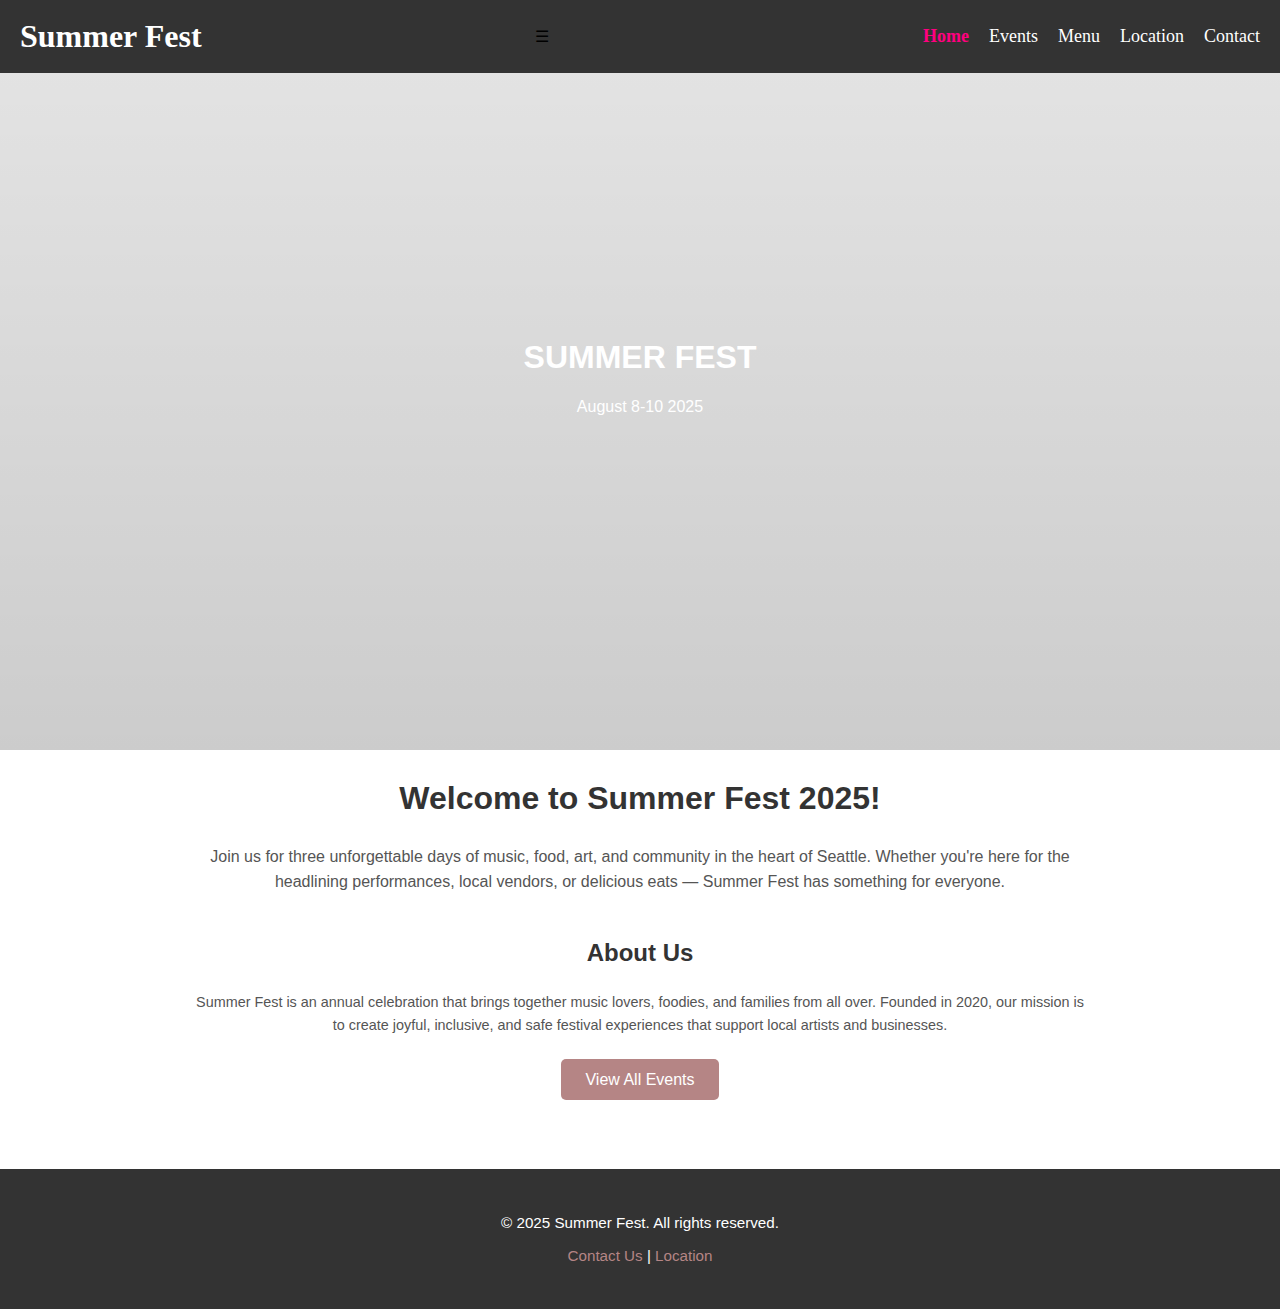
<file: index.html>
<!DOCTYPE html>
<html lang="en">
<head>
    <meta charset="UTF-8">
    <meta name="viewport" content="width=device-width, initial-scale=1.0">
    <title>Summer Fest 2025</title>
    <link rel="stylesheet" href="styles.css">
</head>
<body>
    <header>
        <!-- NAVBAR -->
        <nav>
        <div class="logo">Summer Fest</div>
        <input type="checkbox" id="menu-toggle">
        <label for="menu-toggle" class="menu-icon">&#9776;</label>
            <ul id="nav-links">
                <li><a href="index.html" class="current">Home</a></li>
                <li><a href="events.html">Events</a></li>
                <li><a href="menu.html">Menu</a></li>
                <li><a href="location.html">Location</a></li>
                <li><a href="contact.html">Contact</a></li>
            </ul>
        </nav>
    </header>
    <!-- HERO IMAGE -->
    <div class="hero-image">
        <div class="hero-text">
            <h1>SUMMER FEST</h1>
            <p>August 8-10 2025</p>
        </div>
    </div>
    <main class="home-content">
        <section class="welcome-section">
            <h2>Welcome to Summer Fest 2025!</h2>
            <p>
            Join us for three unforgettable days of music, food, art, and community in the heart of Seattle. 
            Whether you're here for the headlining performances, local vendors, or delicious eats — 
            Summer Fest has something for everyone.
            </p>
        </section>
        <section class="about-section">
            <h3>About Us</h3>
            <p class="about-section-p">
            Summer Fest is an annual celebration that brings together music lovers, foodies, and families from all over. Founded in 2020, our mission is to create joyful, inclusive, and safe festival experiences that support local artists and businesses. 
            </p>
            <!-- BUTTON -->
            <div class="button-section">
                <a href="events.html" class="button">View All Events</a>
            </div>
        </section>
    </main>
    <!-- FOOTER -->
    <footer class="site-footer">
        <div class="footer-content">
            <p>&copy; 2025 Summer Fest. All rights reserved.</p>
            <p><a href="contact.html">Contact Us</a> | <a href="location.html">Location</a></p>
        </div>
    </footer>  
</body>
</html>
</file>
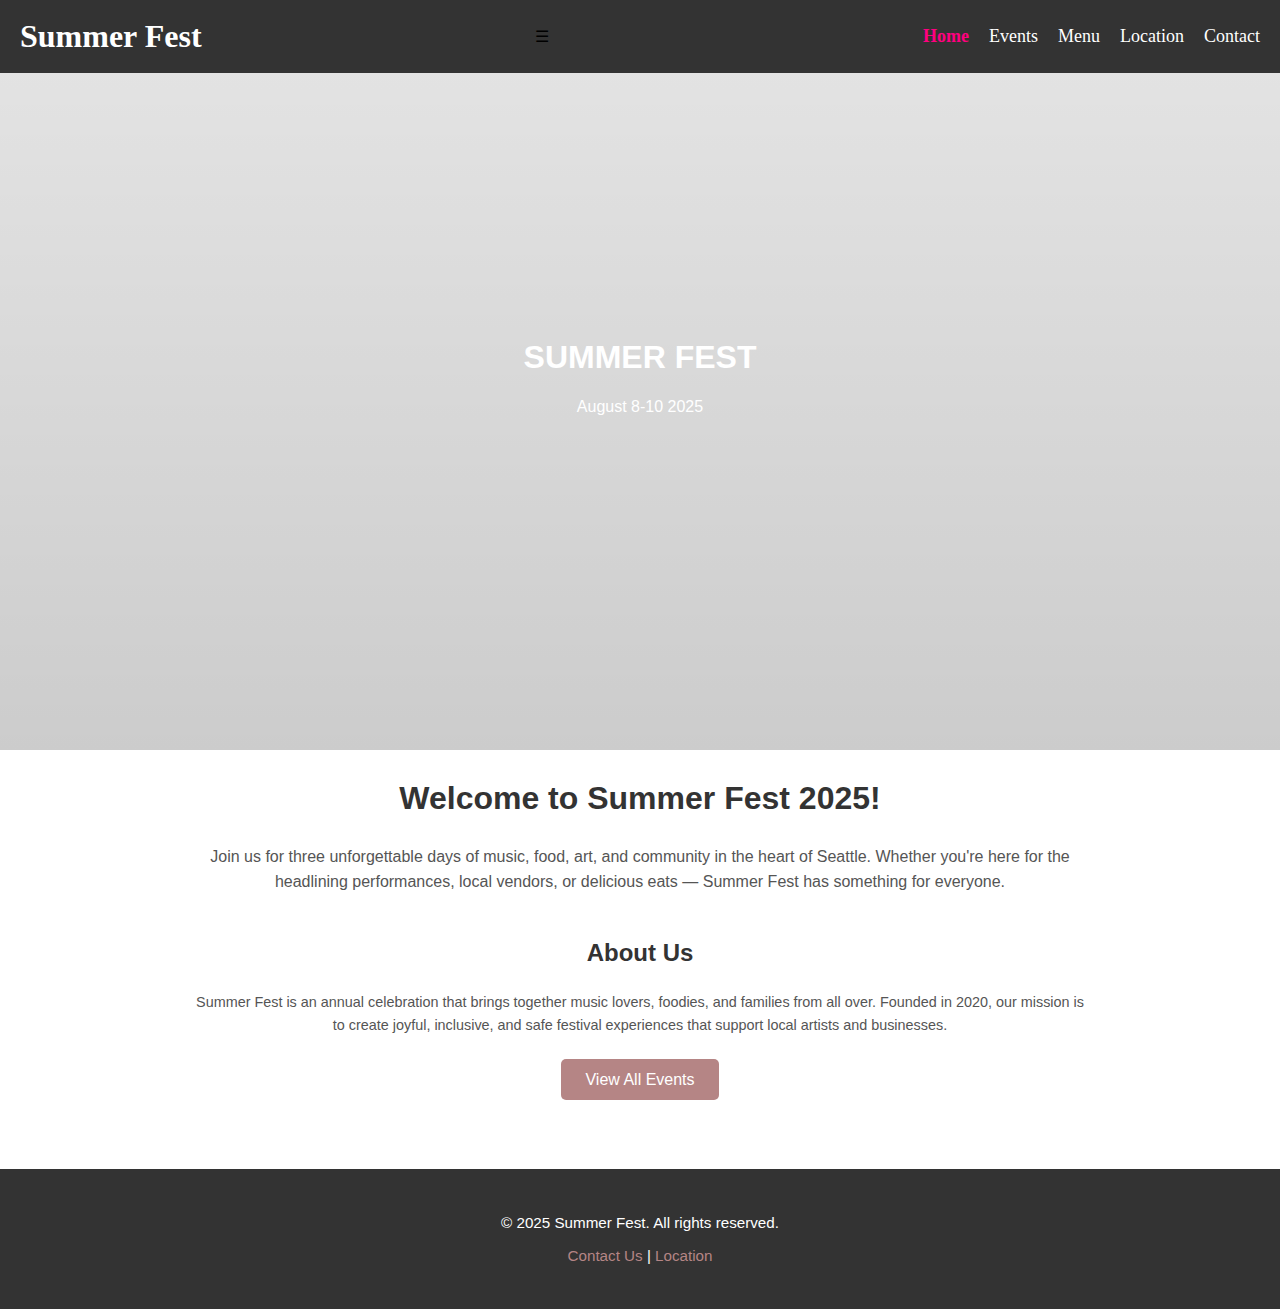
<file: pages/index.html>
<!DOCTYPE html>
<html lang="en">
<head>
    <meta charset="UTF-8">
    <meta name="viewport" content="width=device-width, initial-scale=1.0">
    <title>Summer Fest 2025</title>
    <link rel="stylesheet" href="../styles/common.css">
    <link rel="stylesheet" href="../styles/home.css">
</head>
<body>
    <header>
        <!-- NAVBAR -->
        <nav>
        <div class="logo">Summer Fest</div>
        <input type="checkbox" id="menu-toggle">
        <label for="menu-toggle" class="menu-icon">&#9776;</label>
            <ul id="nav-links">
                <li><a href="index.html" class="current">Home</a></li>
                <li><a href="events.html">Events</a></li>
                <li><a href="menu.html">Menu</a></li>
                <li><a href="location.html">Location</a></li>
                <li><a href="contact.html">Contact</a></li>
            </ul>
        </nav>
    </header>
    <!-- HERO IMAGE -->
    <div class="hero-image">
        <div class="hero-text">
            <h1>SUMMER FEST</h1>
            <p>August 8-10 2025</p>
        </div>
    </div>
    <main class="home-content">
        <section class="welcome-section">
            <h2>Welcome to Summer Fest 2025!</h2>
            <p>
            Join us for three unforgettable days of music, food, art, and community in the heart of Seattle. 
            Whether you're here for the headlining performances, local vendors, or delicious eats — 
            Summer Fest has something for everyone.
            </p>
        </section>
        <section class="about-section">
            <h3>About Us</h3>
            <p class="about-section-p">
            Summer Fest is an annual celebration that brings together music lovers, foodies, and families from all over. Founded in 2020, our mission is to create joyful, inclusive, and safe festival experiences that support local artists and businesses. 
            </p>
            <!-- BUTTON -->
            <div class="button-section">
                <a href="events.html" class="button">View All Events</a>
            </div>
        </section>
    </main>
    <!-- FOOTER -->
    <footer class="site-footer">
        <div class="footer-content">
            <p>&copy; 2025 Summer Fest. All rights reserved.</p>
            <p><a href="contact.html">Contact Us</a> | <a href="location.html">Location</a></p>
        </div>
    </footer>  
</body>
</html>
</file>
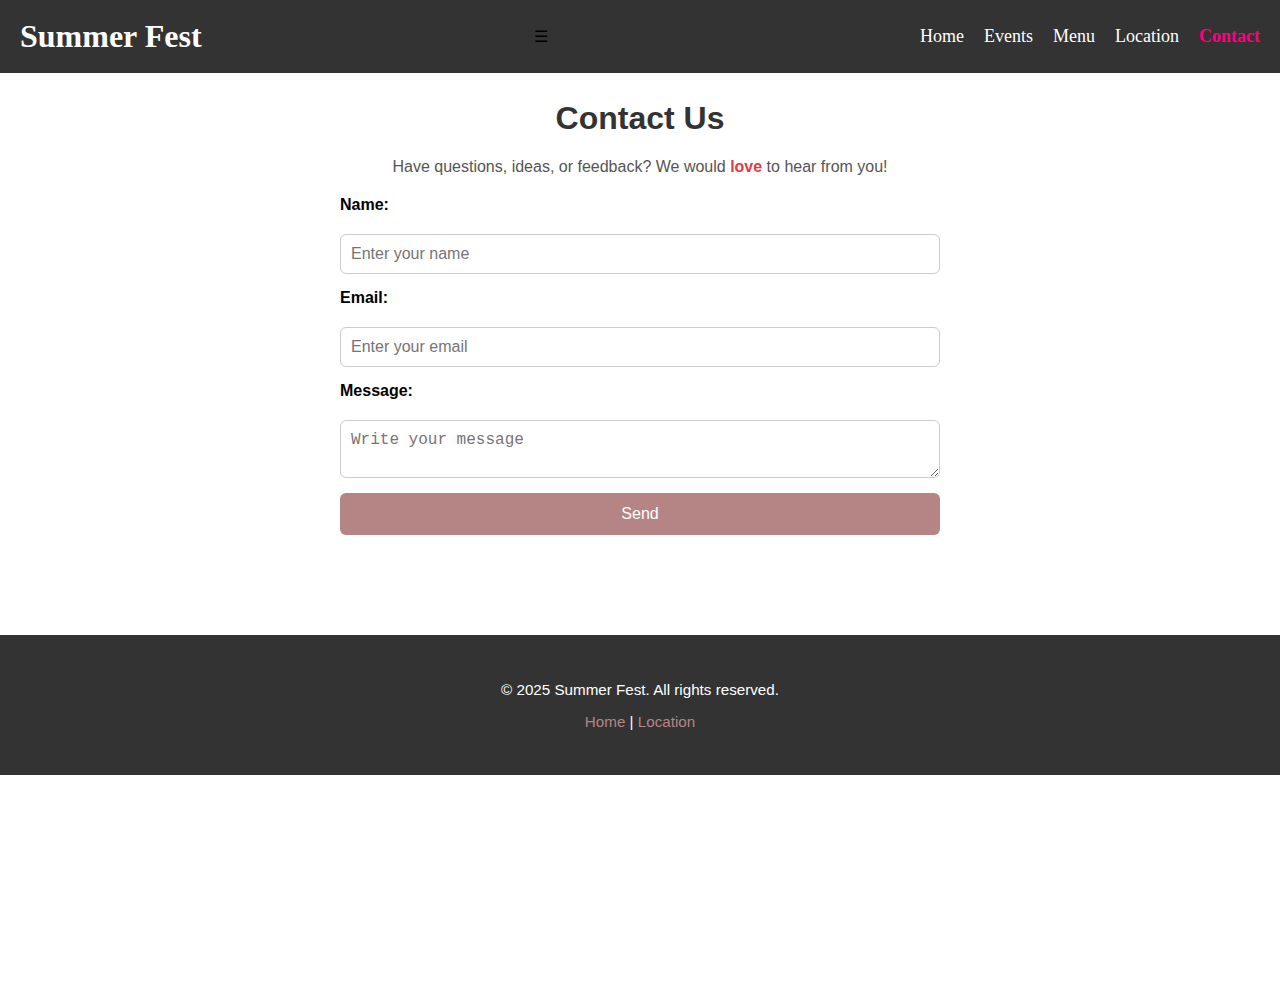
<file: contact.html>
<!DOCTYPE html>
<html lang="en">
<head>
    <meta charset="UTF-8">
    <meta name="viewport" content="width=device-width, initial-scale=1.0">
    <title>Contact Us | Summer Fest 2025</title>
    <link rel="stylesheet" href="styles.css">
</head>
<body>
    <header>
        <nav>
        <div class="logo">Summer Fest</div>
        <input type="checkbox" id="menu-toggle">
        <label for="menu-toggle" class="menu-icon">&#9776;</label>
            <ul id="nav-links">
                <li><a href="index.html">Home</a></li>
                <li><a href="events.html">Events</a></li>
                <li><a href="menu.html">Menu</a></li>
                <li><a href="location.html">Location</a></li>
                <li><a href="contact.html" class="current">Contact</a></li>
            </ul>
        </nav>
    </header>
    <main class="contact-page">
        <h1>Contact Us</h1>
        <p>Have questions, ideas, or feedback? We would <span class="highlight">love</span> to hear from you!</p>
        <form action="#" method="POST">
            <label for="name">Name:</label>
            <input type="text" id="name" name="name" required placeholder="Enter your name">

            <label for="email">Email:</label>
            <input type="email" id="email" name="email" required placeholder="Enter your email">

            <label for="message">Message:</label>
            <textarea id="message" name="message" required placeholder="Write your message"></textarea>

            <input type="submit" value="Send">
        </form>
    </main>
    <footer class="site-footer">
        <div class="footer-content">
            <p>&copy; 2025 Summer Fest. All rights reserved.</p>
            <p><a href="index.html">Home</a> | <a href="location.html">Location</a></p>
        </div>
    </footer>     
</body>
</html>
</file>
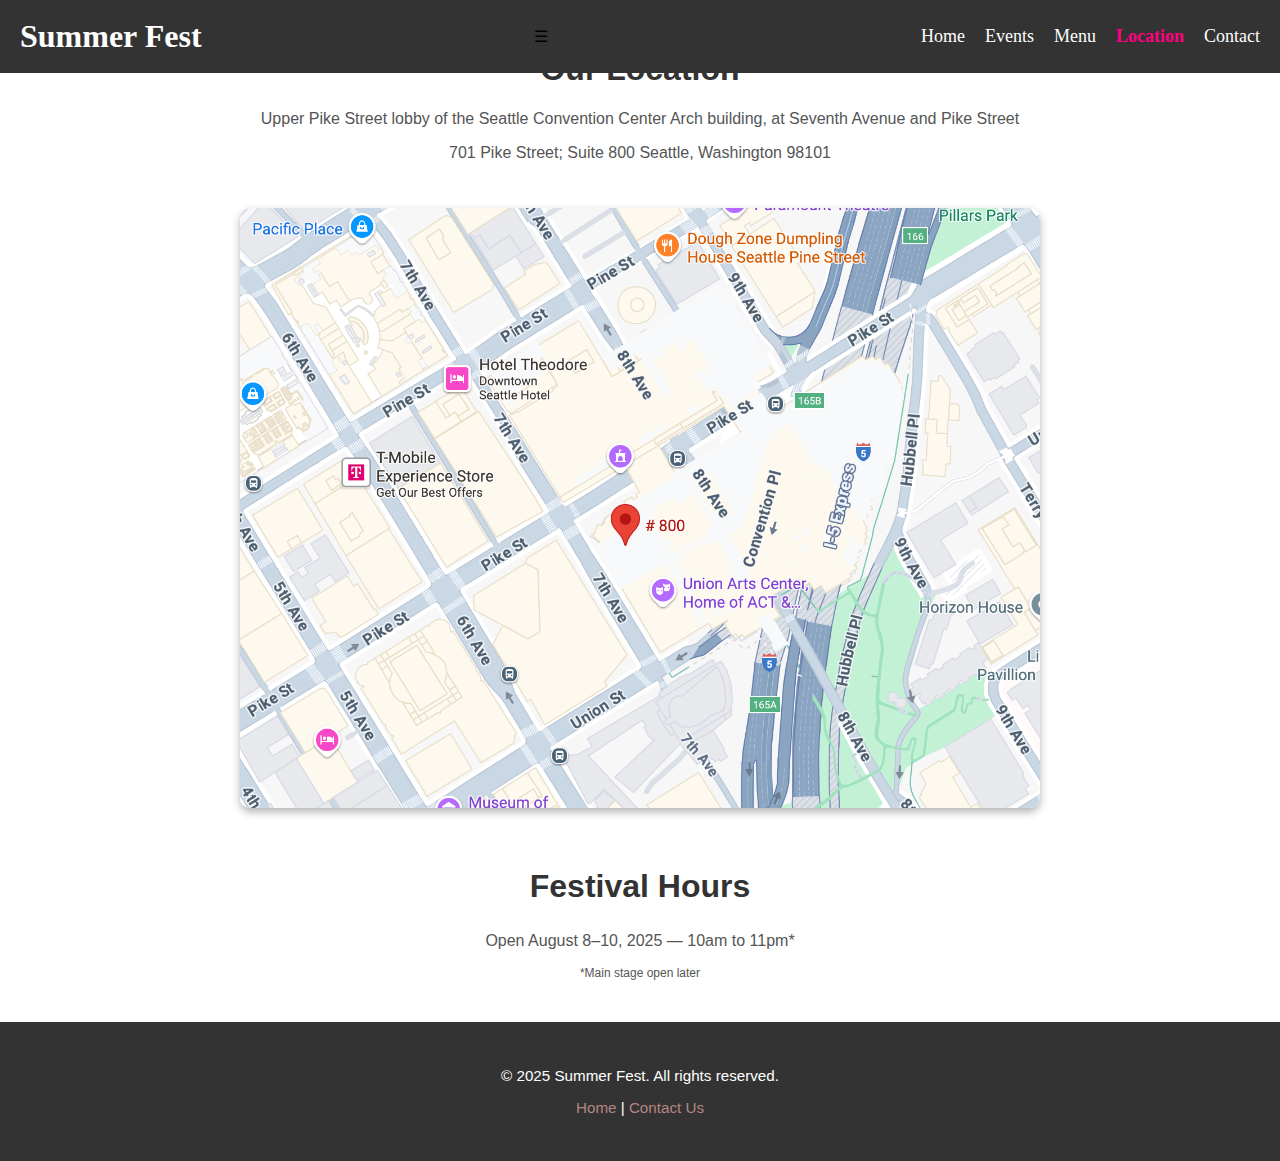
<file: location.html>
<!DOCTYPE html>
<html lang="en">
<head>
    <meta charset="UTF-8">
    <meta name="viewport" content="width=device-width, initial-scale=1.0">
    <title>Location | Summer Fest 2025</title>
    <link rel="stylesheet" href="styles.css">
</head>
<body>
    <header>
        <nav>
        <div class="logo">Summer Fest</div>
        <input type="checkbox" id="menu-toggle">
        <label for="menu-toggle" class="menu-icon">&#9776;</label>
            <ul id="nav-links">
                <li><a href="index.html">Home</a></li>
                <li><a href="events.html">Events</a></li>
                <li><a href="menu.html">Menu</a></li>
                <li><a href="location.html" class="current">Location</a></li>
                <li><a href="contact.html">Contact</a></li>
            </ul>
        </nav>
    </header>
    <main class="location-page">
        <section class="location-section">
            <h1>Our Location</h1>
            <p>Upper Pike Street lobby of the Seattle Convention Center Arch building, at Seventh Avenue and Pike Street</p>
            <p>701 Pike Street; Suite 800 Seattle, Washington 98101</p>

            <div class="map-image">
                <img src="images/map.jpg" alt="map">
            </div>
            
            <h2>Festival Hours</h2>
            <p>Open August 8–10, 2025 — 10am to 11pm*</p>
            <p class="hours-info">*Main stage open later</p>
        </section>
    </main>
    <footer class="site-footer">
        <div class="footer-content">
            <p>&copy; 2025 Summer Fest. All rights reserved.</p>
            <p><a href="index.html">Home</a> | <a href="contact.html">Contact Us</a></p>
        </div>
    </footer>   
</body>
</html>
</file>
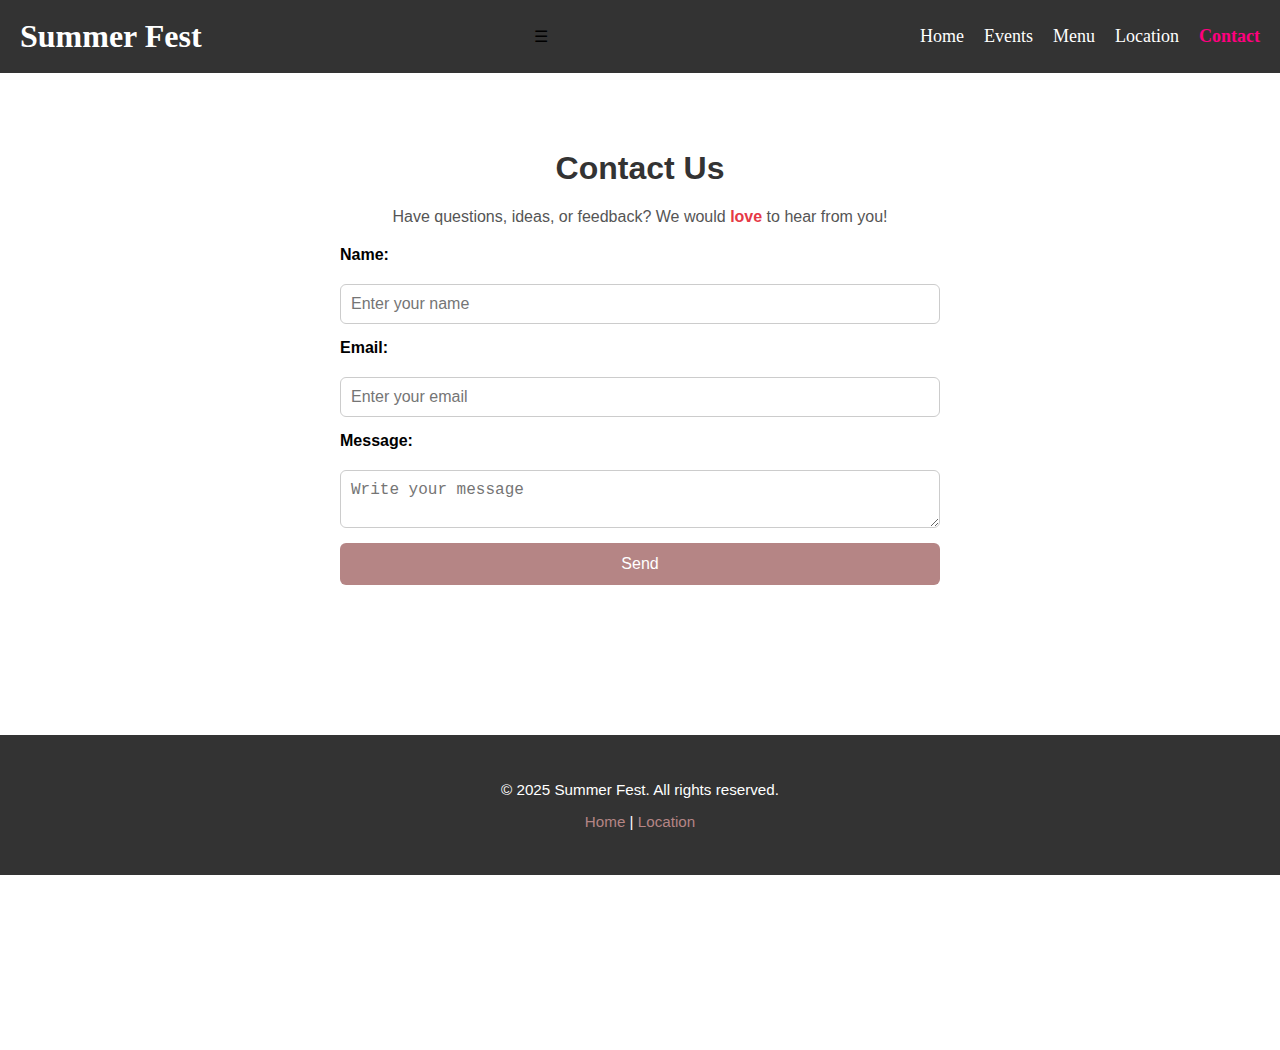
<file: pages/contact.html>
<!DOCTYPE html>
<html lang="en">
<head>
    <meta charset="UTF-8">
    <meta name="viewport" content="width=device-width, initial-scale=1.0">
    <title>Contact Us | Summer Fest 2025</title>
    <link rel="stylesheet" href="../styles/common.css">
    <link rel="stylesheet" href="../styles/contact.css">
</head>
<body>
    <header>
        <nav>
        <div class="logo">Summer Fest</div>
        <input type="checkbox" id="menu-toggle">
        <label for="menu-toggle" class="menu-icon">&#9776;</label>
            <ul id="nav-links">
                <li><a href="index.html">Home</a></li>
                <li><a href="events.html">Events</a></li>
                <li><a href="menu.html">Menu</a></li>
                <li><a href="location.html">Location</a></li>
                <li><a href="contact.html" class="current">Contact</a></li>
            </ul>
        </nav>
    </header>
    <main class="contact-page">
        <h1>Contact Us</h1>
        <p>Have questions, ideas, or feedback? We would <span class="highlight">love</span> to hear from you!</p>
        <form action="#" method="POST">
            <label for="name">Name:</label>
            <input type="text" id="name" name="name" required placeholder="Enter your name">

            <label for="email">Email:</label>
            <input type="email" id="email" name="email" required placeholder="Enter your email">

            <label for="message">Message:</label>
            <textarea id="message" name="message" required placeholder="Write your message"></textarea>

            <input type="submit" value="Send">
        </form>
    </main>
    <footer class="site-footer">
        <div class="footer-content">
            <p>&copy; 2025 Summer Fest. All rights reserved.</p>
            <p><a href="index.html">Home</a> | <a href="location.html">Location</a></p>
        </div>
    </footer>     
</body>
</html>
</file>
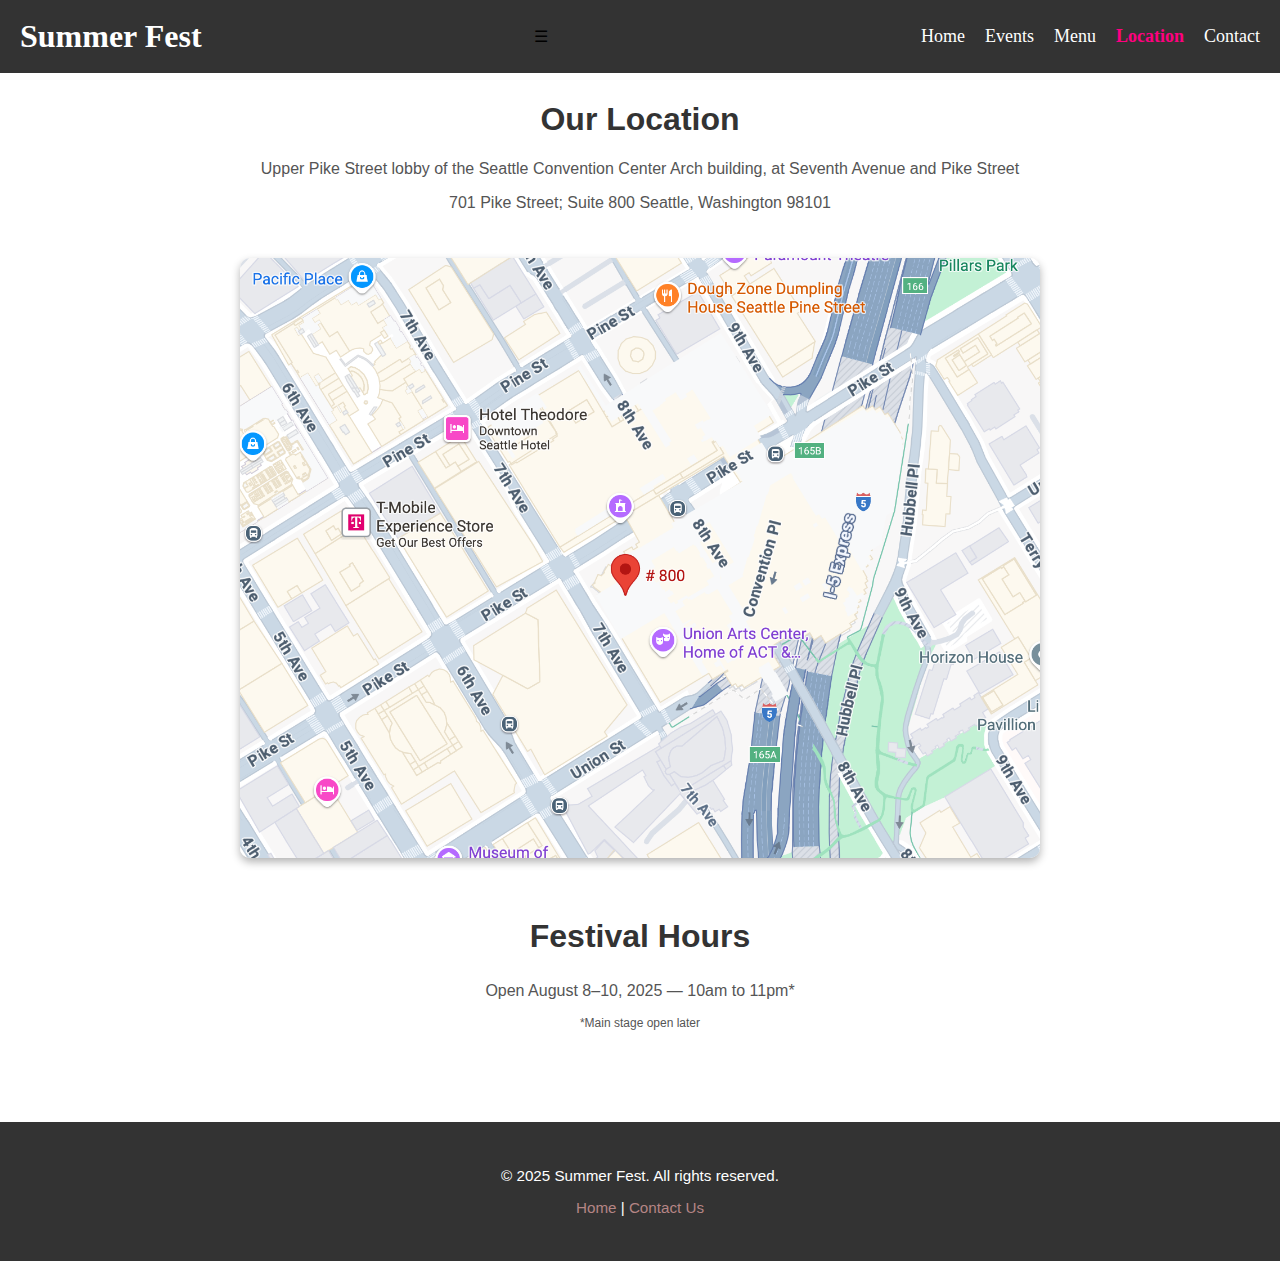
<file: pages/location.html>
<!DOCTYPE html>
<html lang="en">
<head>
    <meta charset="UTF-8">
    <meta name="viewport" content="width=device-width, initial-scale=1.0">
    <title>Location | Summer Fest 2025</title>
    <link rel="stylesheet" href="../styles/common.css">
    <link rel="stylesheet" href="../styles/location.css">
</head>
<body>
    <header>
        <nav>
        <div class="logo">Summer Fest</div>
        <input type="checkbox" id="menu-toggle">
        <label for="menu-toggle" class="menu-icon">&#9776;</label>
            <ul id="nav-links">
                <li><a href="index.html">Home</a></li>
                <li><a href="events.html">Events</a></li>
                <li><a href="menu.html">Menu</a></li>
                <li><a href="location.html" class="current">Location</a></li>
                <li><a href="contact.html">Contact</a></li>
            </ul>
        </nav>
    </header>
    <main class="location-page">
        <section class="location-section">
            <h1>Our Location</h1>
            <p>Upper Pike Street lobby of the Seattle Convention Center Arch building, at Seventh Avenue and Pike Street</p>
            <p>701 Pike Street; Suite 800 Seattle, Washington 98101</p>

            <div class="map-image">
                <img src="../assets/images/map.jpg" alt="map">
            </div>
            
            <h2>Festival Hours</h2>
            <p>Open August 8–10, 2025 — 10am to 11pm*</p>
            <p class="hours-info">*Main stage open later</p>
        </section>
    </main>
    <footer class="site-footer">
        <div class="footer-content">
            <p>&copy; 2025 Summer Fest. All rights reserved.</p>
            <p><a href="index.html">Home</a> | <a href="contact.html">Contact Us</a></p>
        </div>
    </footer>   
</body>
</html>
</file>
<file: styles.css>
/* NAVBAR */
nav {
    position: fixed;
    top: 0;
    left: 0;
    width: 100%;
    z-index: 1000;
    box-sizing: border-box;
    display: flex;
    justify-content: space-between;
    align-items: center;
    background-color: #333;
    padding: 10px 20px;
}

nav .logo {
    color: white;
    font-size: 32px;
    font-weight: bold;
    font-family: "Avenir";
}

nav ul {
    list-style: none;
    display: flex;
    gap: 20px;
}

nav ul li a {
    color: white;
    text-decoration: none;
    font-size: 18px;
    font-family: "Avenir";
}

/*Hide the checkbox input*/
#menu-toggle {
    display: none;
}

/* Media query for screens smaller than 768px (like tablets or phones) */
@media (max-width: 768px) {
    /* Make the navigation links stack vertically */
    nav ul {
        flex-direction: column;
        align-items: center;
        background-color: #333;
    }

    nav ul li {
        margin: 10px 0;
  }
    /*Hamburger menu icon*/
    .menu-icon {
        display: block;
    }

    #nav-links {
        position: absolute;
        top: 45px;
        left: 0;
        right: 0;
        display: none;
    }
    /*When the checkbox is checked, show the menu*/
    #menu-toggle:checked + .menu-icon + #nav-links {
        display: flex;
    }

    nav ul li {
        margin: 10px 0;
  }  
}
/* Helps users visually identify which page they’re on */
.current {
    color: #ff007f;
    font-weight: bold;
}

/* HOME PAGE */
body, html {
    height: 100%;
    margin: 0;
    font-family: Arial, sans-serif;
}

.hero-image {
    background-image: linear-gradient(rgba(0, 0, 0, 0.1), rgba(0, 0, 0, 0.2)), url("https://media.timeout.com/images/106110086/1920/1080/image.webp");
    height: 70%;
    background-position: center;
    background-repeat: no-repeat;
    background-size: cover;
    position: relative;
    padding-top: 120px;
}

.hero-text {
    text-align: center;
    position: absolute;
    top: 50%;
    left: 50%;
    transform: translate(-50%, -50%);
    color: white;
}

.home-content {
    max-width: 900px;
    margin: 30px auto;
    padding: 0 20px;
    text-align: center;
}

.home-content h2 {
    font-size: 2rem;
    color: #333;
}

.home-content h3 {
    color: #333;
    font-size: 1.5rem;
}

.home-content p {
    font-size: 1rem;
    line-height: 1.6;
    color: #555;
    padding-bottom: 20px;
}

.about-section-p {
    font-size: 0.9rem !important;
}

/* BUTTON */
.button {
    background-color: #b58585;
    color: white;
    padding: 12px 24px;
    text-decoration: none;
    border-radius: 5px;
    font-size: 1rem;
    transition: background-color 0.3s ease;
}

.button:hover {
    background-color: #745555;
}

.button-section {
    padding-bottom: 50px;
}

/* FOOTER */
.site-footer {
    background-color: #333;
    color: #fff;
    padding: 30px 20px;
    text-align: center;
    font-size: 0.95rem;
}

.site-footer a {
    color: #b58585;
    text-decoration: none;
}

.site-footer a:hover {
    text-decoration: underline;
}

/* EVENTS PAGE */
.events-page {
    padding: 80px 50px;
    background-color: #fff;
}

.events-intro {
    text-align: center;
    margin-bottom: 60px;
}

.events-intro h1 {
    font-size: 2rem;
    margin-bottom: 10px;
    color: #745555;
    }

.events-intro p {
    font-size: 1rem;
}

.event-list {
    display: flex;
    flex-direction: column;
    gap: 50px;
    max-width: 900px;
    margin: 0 auto;
}

.event {
    display: flex;
    flex-wrap: wrap;
    gap: 20px;
    background-color: #f4f4f4;
    border-radius: 10px;
    overflow: hidden;
    box-shadow: 0 4px 8px rgba(0,0,0,0.3);
}

.event img {
    width: 100%;
    max-width: 500px;
    height: 250px;
    object-fit: cover;
    flex-shrink: 0;
}

.event-info {
    flex: 1;
    padding: 20px;
    }

.event-info h2 {
    font-size: 1.5rem;
    margin-bottom: 10px;
}

.event-info p {
    line-height: 1.6;
    margin-bottom: 10px;
}

/* Responsive layout for EVENTS PAGE*/
@media (max-width: 768px) {
    .event {
        flex-direction: column;
        align-items: center;
    }

    .event img {
        width: 100%;
    }
}

/* MENU PAGE */
.menu-page {
    padding: 80px 50px;
    background-color: #fff;
    margin: auto;
    max-width: 800px;
}

.menu-page h1 {
    text-align: center;
    margin-bottom: 30px;
    font-size: 3rem;
    color: #745555;
}

.menu-table {
    width: 100%;
    border-collapse: collapse;
    font-size: 1rem;
}

.menu-table thead tr th {
    background-color: #b58585;
    color: white;
    font-size: 1.5rem;
    padding: 20px;
    text-align: left;
}

.menu-table tbody td {
    font-size: 18px;
}

.menu-table td {
    padding: 12px;
    border-bottom: 1px solid #ddd;
    vertical-align: middle;
}

tr:nth-child(even) {
    background-color: #f9f9f9;
}

.menu-table tbody tr:hover {
    background-color: #f1d0bf;
    cursor: pointer;
    }

.menu-table img {
    width: 100px;
    height: 60px;
    object-fit: cover;
    border-radius: 5px;
    vertical-align: middle;
}

/* LOCATION PAGE */

.location-page {
    padding: 30px 20px;
    background-color: #fff;
    text-align: center;
}

.location-section h1, h2 {
    color: #333;
    font-size: 2rem;
}

.location-section p {
    font-size: 1rem;
    color: #555; 
}

.hours-info {
    font-size: 12px !important;
}

/* Map image styles */
.map-image img {
    width: 100%;
    max-width: 800px;
    border-radius: 10px;
    margin: 30px 0;
    box-shadow: 0 4px 8px rgba(0,0,0,0.3);
}

/* CONTACT PAGE */
.contact-page {
    max-width: 600px;
    margin: 100px auto;
    font-family: Arial, sans-serif;
}

.contact-page h1 {
    color: #333;
    text-align: center;
}


.contact-page p {
    color: #555;
    text-align: center;
}

.contact-page form {
    display: flex;
    flex-direction: column;
    gap: 15px;
    margin-top: 20px;
}

.contact-page label {
    font-weight: bold;
    margin-bottom: 5px;
}

.contact-page input[type="text"],
.contact-page input[type="email"],
.contact-page textarea {
    padding: 10px;
    font-size: 1rem;
    border: 1px solid #ccc;
    border-radius: 6px;
    resize: vertical;
    width: 100%;
    box-sizing: border-box;
}

.contact-page input[type="submit"] {
    background-color: #b58585;
    color: white;
    padding: 12px;
    border: none;
    border-radius: 6px;
    font-size: 1rem;
    cursor: pointer;
    transition: background-color 0.3s ease;
}

.contact-page input[type="submit"]:hover {
    background-color: #745555;
}

.highlight {
    color: #e63946;
    font-weight: bold;
}
</file>
<file: styles/common.css>
body, html {
    height: 100%;
    font-family: Arial, sans-serif;
    margin: 0;
}

/* NAVBAR */
nav {
    position: fixed;
    top: 0;
    left: 0;
    width: 100%;
    z-index: 1000;
    box-sizing: border-box;
    display: flex;
    justify-content: space-between;
    align-items: center;
    background-color: #333;
    padding: 10px 20px;
}

nav .logo {
    color: white;
    font-size: 32px;
    font-weight: bold;
    font-family: "Avenir";
}

nav ul {
    list-style: none;
    display: flex;
    gap: 20px;
}

nav ul li a {
    color: white;
    text-decoration: none;
    font-size: 18px;
    font-family: "Avenir";
}

/*Hide the checkbox input*/
#menu-toggle {
    display: none;
}

/* Media query for screens smaller than 768px (like tablets or phones) */
@media (max-width: 768px) {
    /* Make the navigation links stack vertically */
    nav ul {
        flex-direction: column;
        align-items: center;
        background-color: #333;
    }

    nav ul li {
        margin: 10px 0;
  }
    /*Hamburger menu icon*/
    .menu-icon {
        display: block;
    }

    #nav-links {
        position: absolute;
        top: 45px;
        left: 0;
        right: 0;
        display: none;
    }
    /*When the checkbox is checked, show the menu*/
    #menu-toggle:checked + .menu-icon + #nav-links {
        display: flex;
    }

    nav ul li {
        margin: 10px 0;
  }  
}
/* Helps users visually identify which page they’re on */
.current {
    color: #ff007f;
    font-weight: bold;
}

/* FOOTER */
.site-footer {
    background-color: #333;
    color: #fff;
    padding: 30px 20px;
    text-align: center;
    font-size: 0.95rem;
    margin: 0;
}

.site-footer a {
    color: #b58585;
    text-decoration: none;
}

.site-footer a:hover {
    text-decoration: underline;
}
</file>
<file: styles/home.css>
/* HOME PAGE */
.hero-image {
    background-image: linear-gradient(rgba(0, 0, 0, 0.1), rgba(0, 0, 0, 0.2)), url("https://media.timeout.com/images/106110086/1920/1080/image.webp");
    height: 70%;
    background-position: center;
    background-repeat: no-repeat;
    background-size: cover;
    position: relative;
    padding-top: 120px;
}

.hero-text {
    text-align: center;
    position: absolute;
    top: 50%;
    left: 50%;
    transform: translate(-50%, -50%);
    color: white;
}

.home-content {
    max-width: 900px;
    margin: 30px auto;
    padding: 0 20px;
    text-align: center;
}

.home-content h2 {
    font-size: 2rem;
    color: #333;
}

.home-content h3 {
    color: #333;
    font-size: 1.5rem;
}

.home-content p {
    font-size: 1rem;
    line-height: 1.6;
    color: #555;
    padding-bottom: 20px;
}

.about-section-p {
    font-size: 0.9rem !important;
}

/* BUTTON */
.button {
    background-color: #b58585;
    color: white;
    padding: 12px 24px;
    text-decoration: none;
    border-radius: 5px;
    font-size: 1rem;
    transition: background-color 0.3s ease;
}

.button:hover {
    background-color: #745555;
}

.button-section {
    padding-bottom: 50px;
}
</file>
<file: styles/contact.css>
/* CONTACT PAGE */
.contact-page {
    max-width: 600px;
    margin: 150px auto;
    font-family: Arial, sans-serif;
}

.contact-page h1 {
    color: #333;
    text-align: center;
}

.contact-page p {
    color: #555;
    text-align: center;
}

.contact-page form {
    display: flex;
    flex-direction: column;
    gap: 15px;
    margin-top: 20px;
}

.contact-page label {
    font-weight: bold;
    margin-bottom: 5px;
}

.contact-page input[type="text"],
.contact-page input[type="email"],
.contact-page textarea {
    padding: 10px;
    font-size: 1rem;
    border: 1px solid #ccc;
    border-radius: 6px;
    resize: vertical;
    width: 100%;
    box-sizing: border-box;
}

.contact-page input[type="submit"] {
    background-color: #b58585;
    color: white;
    padding: 12px;
    border: none;
    border-radius: 6px;
    font-size: 1rem;
    cursor: pointer;
    transition: background-color 0.3s ease;
}

.contact-page input[type="submit"]:hover {
    background-color: #745555;
}

.highlight {
    color: #e63946;
    font-weight: bold;
}
</file>
<file: styles/location.css>
/* LOCATION PAGE */
.location-page {
    padding: 30px 20px;
    background-color: #fff;
    text-align: center;
    margin: 50px auto;
}

.location-section h1, h2 {
    color: #333;
    font-size: 2rem;
}

.location-section p {
    font-size: 1rem;
    color: #555; 
}

.hours-info {
    font-size: 12px !important;
}

/* Map image styles */
.map-image img {
    width: 100%;
    max-width: 800px;
    border-radius: 10px;
    margin: 30px 0;
    box-shadow: 0 4px 8px rgba(0,0,0,0.3);
}
</file>
